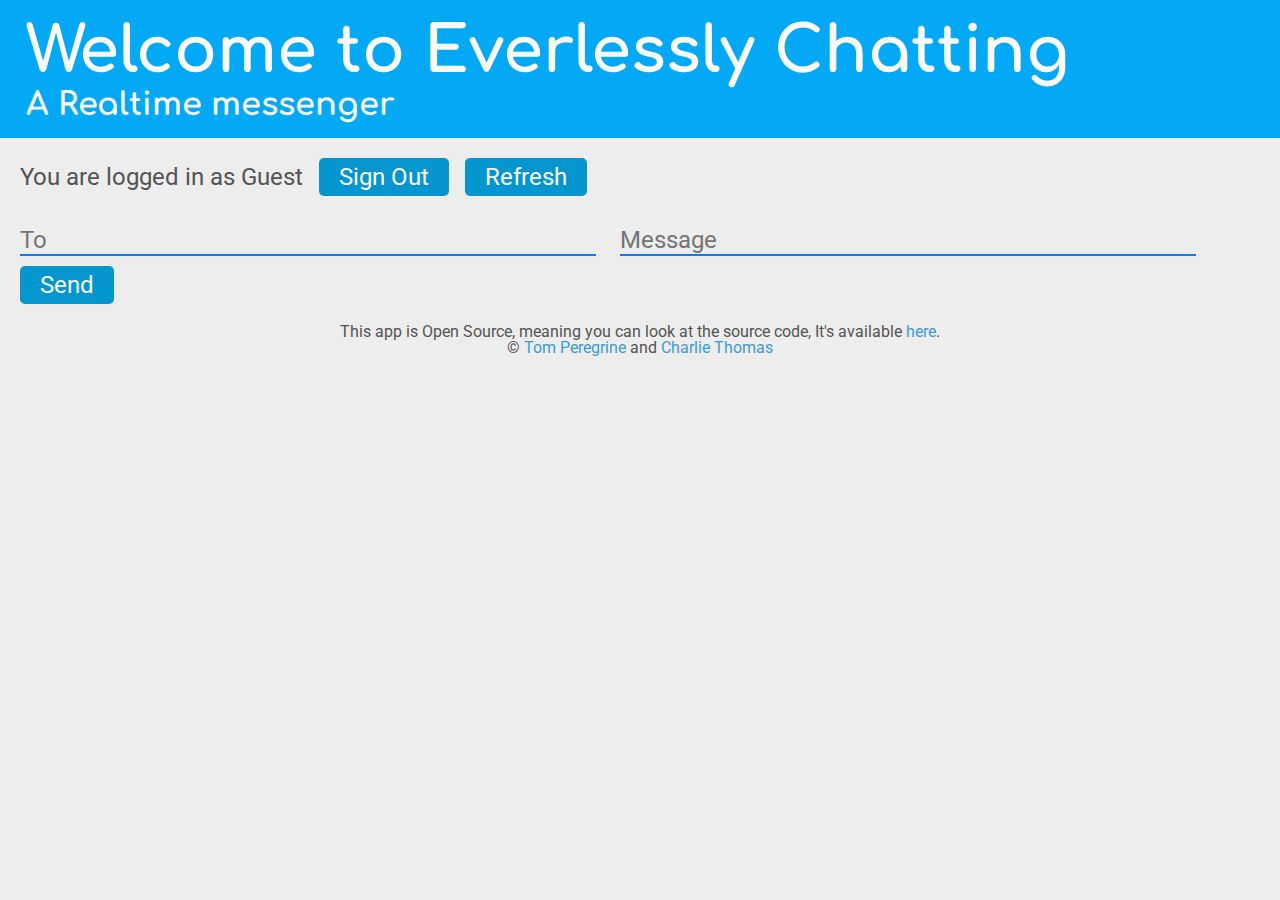
<file: index.html>
<!DOCTYPE html>
<html>
  <head>
    <title>Everlessly Chatting</title>
    <!--Imported APIs-->
    <script src="https://ajax.googleapis.com/ajax/libs/jquery/2.1.1/jquery.min.js"></script>
    <script src='https://cdn.firebase.com/js/client/1.1.1/firebase.js'></script>
    <script src="//www.parsecdn.com/js/parse-1.3.1.min.js"></script>
    <!--Stylesheets-->
    <link rel="stylesheet" type="text/css" href="mainStyle.css">
    <!--Google Fonts-->
    <link href='http://fonts.googleapis.com/css?family=Roboto|Comfortaa' rel='stylesheet' type='text/css'>
    <!--Meta-->
    <meta charset="utf-8">
  </head>

  <body>
    <!--I could remove the need for this, but IE users need to learn...-->
    <!--[if lte IE 8]>
    <script>
      alert("Your browser appears to be outdated, The chat will mostlikely not fully work \n
      If you see this message however it does work email webmaster@tomperegrine.com ");
    </script>
    <![endif]-->
    <div id="Titlebox">
      <h1 id="Title">Welcome to Everlessly Chatting</h1>
      <h2 id="subTitle">A Realtime messenger</h2>
    </div>

    <div id="accountDisplayer">
      You are logged in as <span id="userNameDisplayer">Guest</span>
      <button id="signOut" class="button">Sign Out</button>
      <button id="refresh" class="button">Refresh</button>
    </div>
    <div id="inputSection">
            <input type='text' id='recipient' placeholder='To' val="Hi" class="messageField">
            <input type='text' id='messageInput' placeholder='Message' val="Hi" class="messageField">
            <button id="sendButton" class="button">Send</button>
    </div>
    <div id="allMessagesBox">
        <!--
        Here is an example message, this is the area where messages appear
        <div class="message">
          <em class="userNameDisplayer">[UserName]</em>
          [Message Content]
        </div>
        -->
    </div>

    <div id="footer">
      This app is Open Source, meaning you can look at the source code, It's available <a target="_blank" href="https://github.com/EverlessDrop41/EverlesslyChatting">here</a>.
      <br>
      © <a href="www.tomperegrine.com">Tom Peregrine</a> and <a href="attwoodthomas.me">Charlie Thomas</a>
    </div>
    <!--Messages-->
    <script src="getMessages.js"></script>
    <script src="sendMessage.js"></script>
    <!--SignOut-->
    <script src="name.js"></script>
    <!--SignOut-->
    <script src="signout.js"></script>
  </body>
</html>
</file>
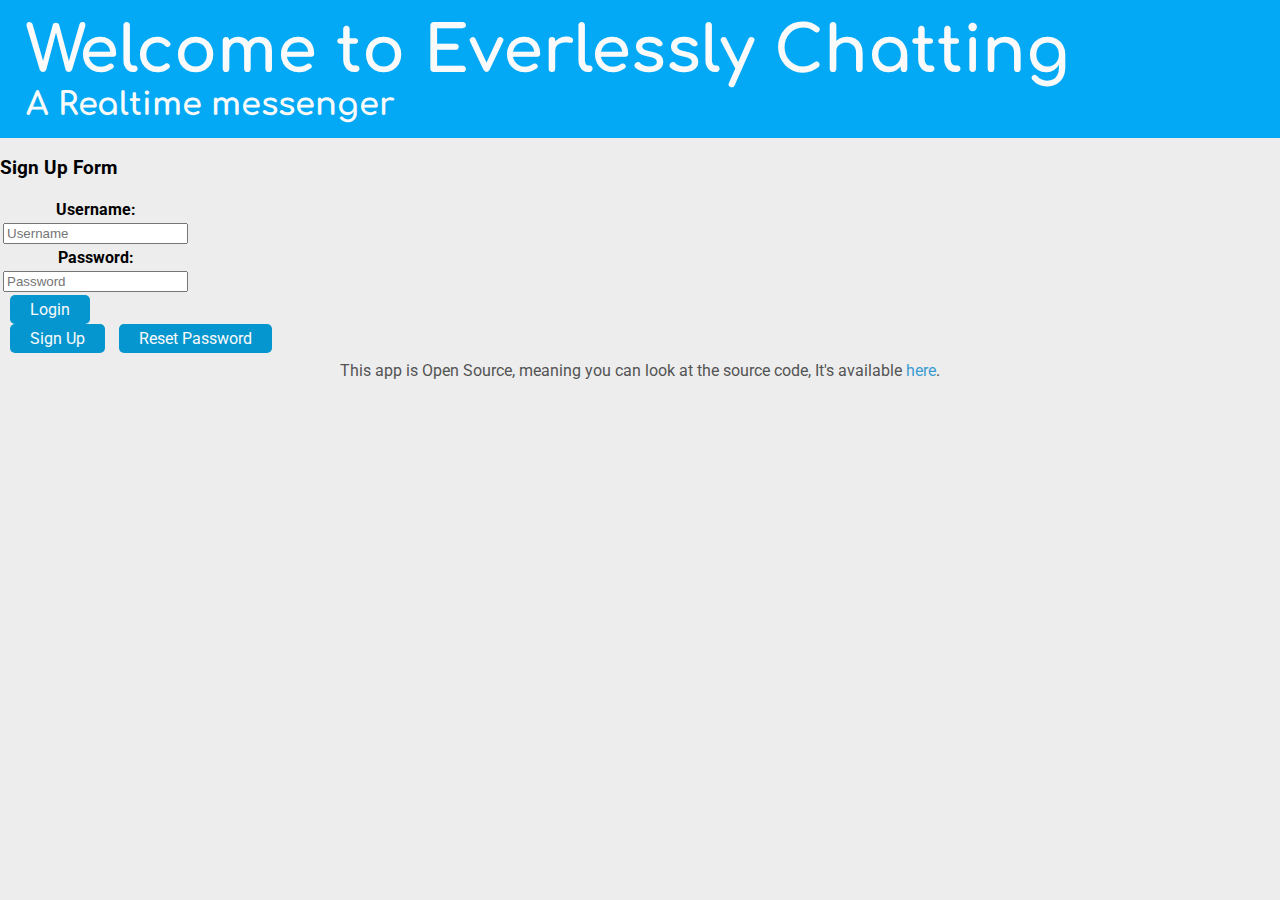
<file: login.html>
<!DOCTYPE html>
<html>
  <head>
    <title>Everlessly Chatting</title>
    <!--Imported APIs-->
    <script src="https://ajax.googleapis.com/ajax/libs/jquery/2.1.1/jquery.min.js"></script>
    <script src='https://cdn.firebase.com/js/client/1.1.1/firebase.js'></script>
    <script src="//www.parsecdn.com/js/parse-1.3.1.min.js"></script>
    <!--Stylesheets-->
    <link rel="stylesheet" type="text/css" href="mainStyle.css">
    <!--Google Fonts-->
    <link href='http://fonts.googleapis.com/css?family=Roboto|Comfortaa' rel='stylesheet' type='text/css'>
    <!--Meta-->
    <meta charset="utf-8">
  </head>

  <body>
    <!--I could remove the need for this, but IE users need to learn...-->
    <!--[if lte IE 8]>
    <script>
      alert("Your browser appears to be outdated, The chat will mostlikely not fully work \n
      If you see this message however it does work email TODO: ADD SUPPORT EMAIL");
    </script>
    <![endif]-->
    <div id="Titlebox">
      <h1 id="Title">Welcome to Everlessly Chatting</h1>
      <h2 id="subTitle">A Realtime messenger</h2>
    </div>

   <h3>Sign Up Form</h3>
        <form id="login">
          <table class="email_form">

            <tr>

            <th>
              <label for="username">Username:</label>
            </th>

            </tr>

            <tr>  

              <td>
                <input type="text" id="username" name="username" placeholder="Username" />
              </td>

            </tr>


            <tr>

              <th>
                <label for="password">Password:</label>
              </th>

            </tr>

            <tr>  

              <td>
                <input type="password" id="password" name="password" placeholder="Password" />
              </td>

            </tr>

          </table>

          <input type="submit" value="Login" class="button" />

    </form>
    <button id="signUp" class="button">Sign Up</button>
    <button id="resetPassword" class="button">Reset Password</button>

    <div id="footer">
      This app is Open Source, meaning you can look at the source code, It's available <a target="_blank" href="https://github.com/EverlessDrop41/EverlesslyChatting">here</a>.
    </div>
    <!--Myscript-->
    <script src="login.js"></script>
  </body>
</html>
</file>
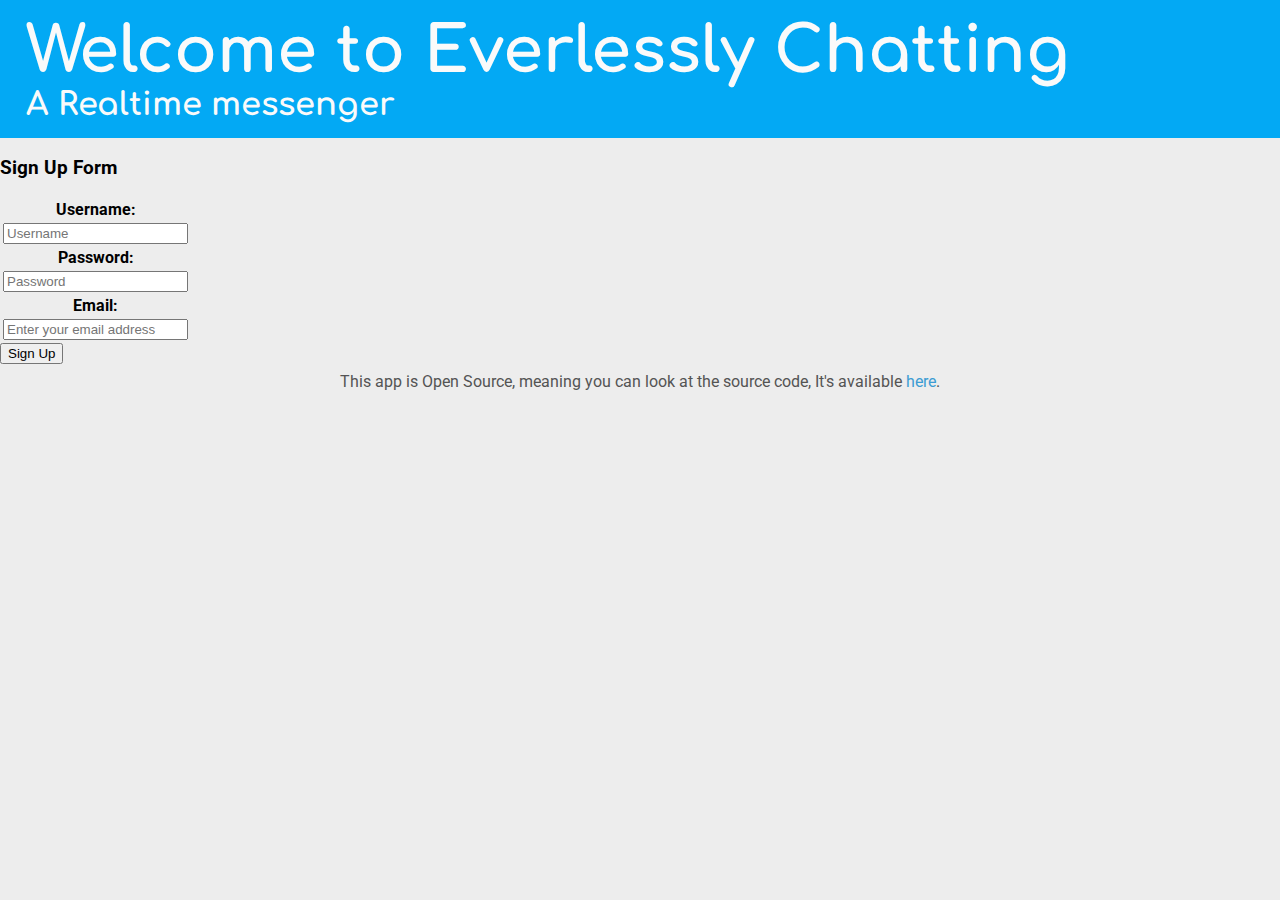
<file: signup.html>
<!DOCTYPE html>
<html>
  <head>
    <title>Everlessly Chatting</title>
    <!--Imported APIs-->
    <script src="https://ajax.googleapis.com/ajax/libs/jquery/2.1.1/jquery.min.js"></script>
    <script src='https://cdn.firebase.com/js/client/1.1.1/firebase.js'></script>
    <script src="//www.parsecdn.com/js/parse-1.3.1.min.js"></script>
    <!--Stylesheets-->
    <link rel="stylesheet" type="text/css" href="mainStyle.css">
    <!--Google Fonts-->
    <link href='http://fonts.googleapis.com/css?family=Roboto|Comfortaa' rel='stylesheet' type='text/css'>
    <!--Meta-->
    <meta charset="utf-8">
  </head>

  <body>
    <!--I could remove the need for this, but IE users need to learn...-->
    <!--[if lte IE 8]>
    <script>
      alert("Your browser appears to be outdated, The chat will mostlikely not fully work \n
      If you see this message however it does work email TODO: ADD SUPPORT EMAIL");
    </script>
    <![endif]-->
    <div id="Titlebox">
      <h1 id="Title">Welcome to Everlessly Chatting</h1>
      <h2 id="subTitle">A Realtime messenger</h2>
    </div>

    <h3>Sign Up Form</h3>
        <form id="signup">
          <table class="email_form">

            <tr>

            <th>
              <label for="username">Username:</label>
            </th>

            </tr>

            <tr>  

              <td>
                <input type="text" id="username" name="username" placeholder="Username" />
              </td>

            </tr>


            <tr>

              <th>
                <label for="password">Password:</label>
              </th>

            </tr>

            <tr>  

              <td>
                <input type="password" id="password" name="password" placeholder="Password" />
              </td>

            </tr>


            <tr>

              <th>
                <label for="email">Email:</label>
              </th>

            </tr>

            <tr>  

              <td>
                <input type="email" id="email" name="email" placeholder="Enter your email address" />
              </td>

            </tr>

            

          </table>

          <input type="submit" value="Sign Up" />

    </form>

    <div id="footer">
      This app is Open Source, meaning you can look at the source code, It's available <a target="_blank" href="https://github.com/EverlessDrop41/EverlesslyChatting">here</a>.
    </div>
    <!--Myscript-->
    <script src="signup.js"></script>
  </body>
</html>
</file>
<file: mainStyle.css>
body{
	background-color: #ededed;
	padding:0px !important;
	margin:0px !important;
  font-family: Roboto, sans-serif;
}
#Titlebox{
  float: center;
	margin: auto;
	background-color: #03a9f4;
  width: 100%;
	padding-top: 1em;
	padding-bottom: 1em;
  padding-left: 1em;
}
    #Title {
    	margin: 0px;
    	font-family: Comfortaa,cursive;
    	color: #fafafa;
    	font-size: 4em;
    	padding-left: 10px;
    }
    #subTitle{
      margin: 0px;
      font-family: Comfortaa,cursive;
      color: #fafafa;
      font-size: 2em;
      padding-left: 10px;
    }
p, #accountDisplayer, .messageField, .message, #footer  {
  color: #545454;
  font-size: 1.5em;
  font-family: Roboto, sans-serif;
  line-height: 1em;
  text-align: center;
  padding: 10px;
}
#accountDisplayer {
  margin: 10px;
  width: 100%;
}
    #accountDisplayer {
      text-align: left;
    }
    .button {
      color: #fafafa;
      background-color: #03a9f4;
      border-width: 0px;
      font-family: Roboto, sans-serif;
      font-size: 1em;
      padding: 20px;
      margin-left: 10px;
      padding-top: 5px;
      padding-bottom: 5px;
      border-radius: 5px;
      width: auto;
      height: 100%;
    }
    .button{
      background-color: #0696cf;
    }
#inputSection{
  margin: 10px;
  width: 100%;
}
.messageField {
  width: 45%;
  text-align: left;
  border-width: 0px;
  border-bottom-width: 2px;
  border-bottom-color: #1177ff;
  background-color: #ededed;
  font-size: 1.5em;
  padding: 0px;
  margin: 10px;
}
#sendButton{
  font-size: 1.5em;
}
#allMessagesBox{
  margin-top: 5px;
  margin-bottom: 10px;
  margin-left: 5px;
  margin-right: 5px;
}
.message{
  border-bottom-style: solid;
  border-bottom-width: 2px;
  border-bottom-color: #bdbdbd;
  text-align: left;
}
#footer{
  font-size: 1em;
}
#footer a {
  color: #3c9cd3;
  text-decoration: none;
}
#footer a:hover {
  text-decoration: underline;
}
</file>
